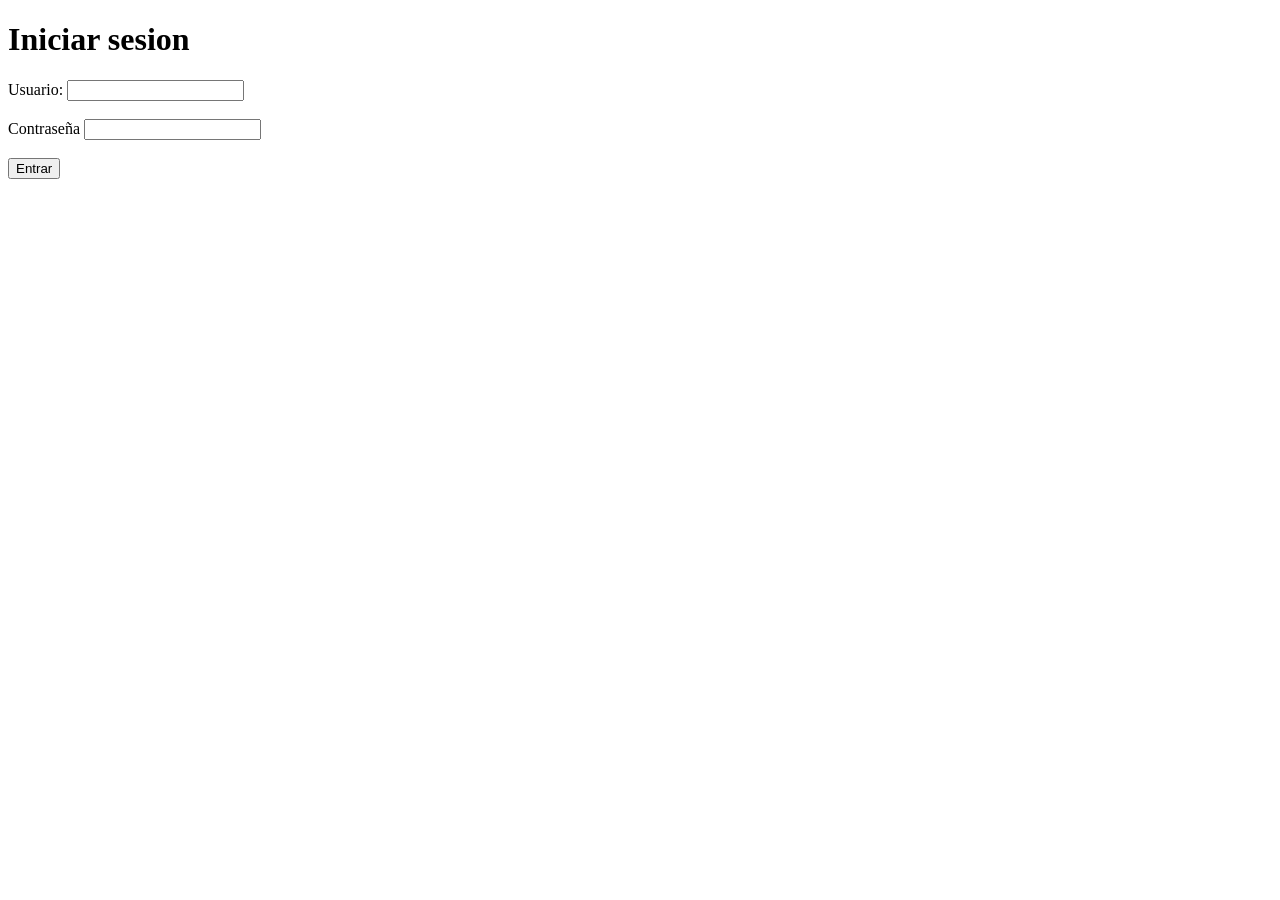
<file: src/main/resources/login.html>
<!DOCTYPE html>
<html lang="en">
<head>
    <meta charset="UTF-8">
    <meta name="viewport" content="width=device-width, initial-scale=1.0">
    <title>Document</title>
</head>
<body>
    <h1>Iniciar sesion</h1>
    <form action="/login" method="post">
    <label for="username">Usuario:</label>
    <input type="text" id="username" name="username">
    <br>
    <br>
    <label for="password" >Contraseña</label>
    <input type="password" id="password" name="password">
    <br><br>
    <button type="submit">Entrar</button>
</form>
<p th:if="${message}" th:text="${message}"></p>
</body>
</html>
</file>
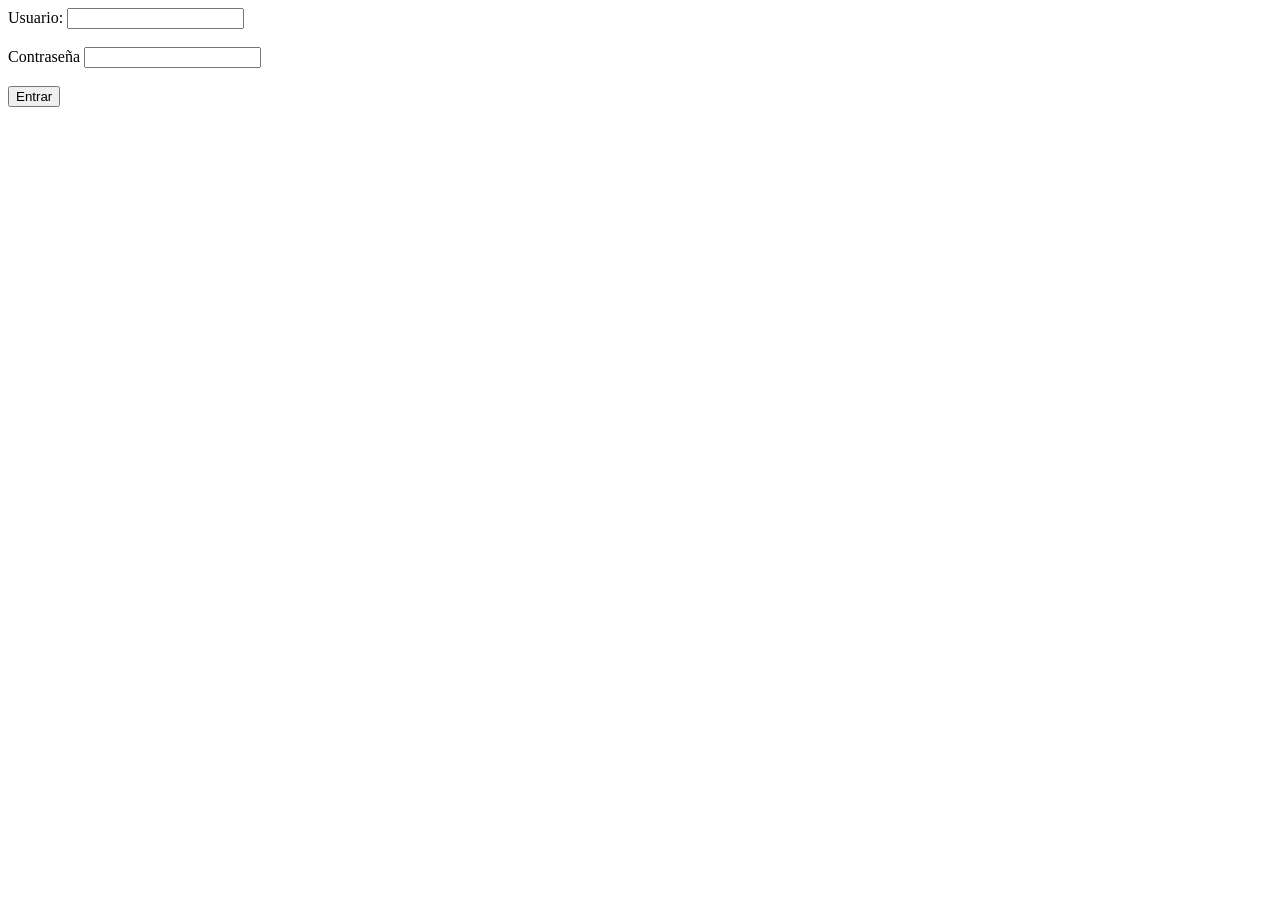
<file: src/main/resources/templates/private.html>
<!doctype html>
<html
  lang="en"
  xmlns:th="http://www.w3.org/1999/xhtml">
  <head>
    <meta charset="UTF-8" />
    <meta
      content="width=device-width, initial-scale=1.0"
      name="viewport" />
    <title>Document</title>
  </head>
  <body>
    <form
      action="/login"
      method="post">
      <label for="username">Usuario:</label>
      <input
        id="username"
        name="username"
        type="text" />
      <br />
      <br />
      <label for="password">Contraseña</label>
      <input
        id="password"
        name="password"
        type="password" />
      <br /><br />
      <button type="submit">Entrar</button>
    </form>
    <p
      th:if="${message}"
      th:text="${message}"></p>
  </body>
</html>
</file>
